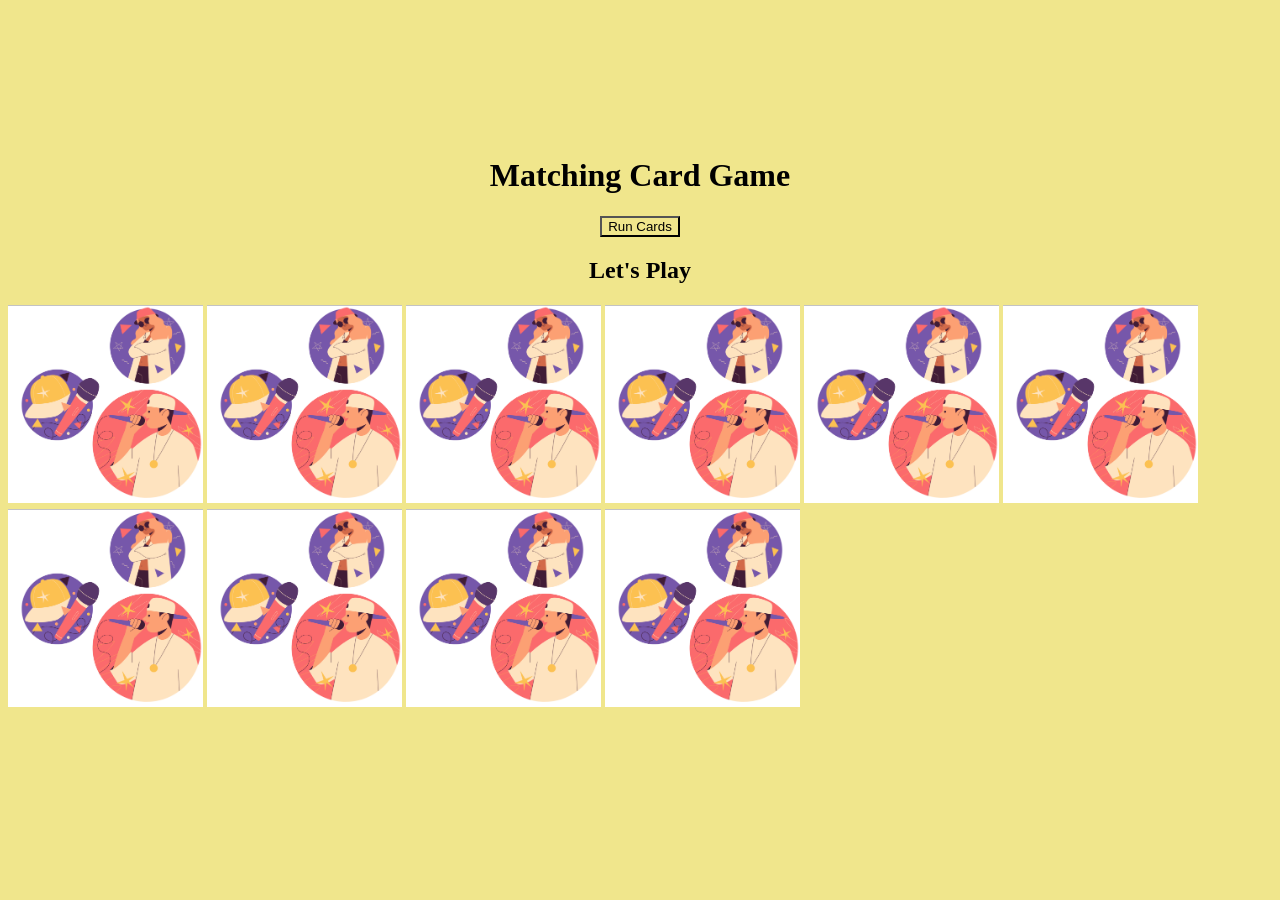
<file: index.html>
<!DOCTYPE html>
<html lang="en">

<head>
    <meta charset="utf-8">
    <meta name="description" content="Application that takes user through a matching card game">
    <meta name="viewport" content="width=device-width, initial-scale=1.0">
    <meta name="keywords" content="one, two, three">
    <title>Matching Cards Game</title>
    <link rel="stylesheet" href="css/style.css">
</head>

    <body>
    <div class="topContent">    
        <h1>Matching Card Game</h1>
        <button id="gamerun">Run Cards</button>
        <h2>Let's Play</h2>
    </div>
    <section class="cards">
     <!-- 
        Make a grid of images where onLoad there are 10 cards showing outer image
        
      -->

      <div id="cardone" data-src="img/Mic.jpg"> <img src="img/Rapper Vector Img.png"> </div>
      <div id="cardtwo" data-src="img/Breakdancing.jpg"> <img src="img/Rapper Vector Img.png"> </div>
      <div id="cardthree" data-src="img/Teacher.jpg"> <img src="img/Rapper Vector Img.png"> </div>
      <div id="cardfour" data-src="img/DJ.jpg"> <img src="img/Rapper Vector Img.png"> </div>
      <div id="cardfive" data-src="img/Mic.jpg"> <img src="img/Rapper Vector Img.png"> </div>
      <div id="cardsix" data-src="img/Breakdancing.jpg"> <img src="img/Rapper Vector Img.png"> </div>
      <div id="cardseven" data-src="img/Teacher.jpg"> <img src="img/Rapper Vector Img.png"> </div>
      <div id="cardeight" data-src="img/HipHopGraf.jpg"> <img src="img/Rapper Vector Img.png"> </div>
      <div id="cardnine" data-src="img/HipHopGraf.jpg"> <img src="img/Rapper Vector Img.png"> </div>
      <div id="cardten" data-src="img/DJ.jpg"> <img src="img/Rapper Vector Img.png"> </div>
    </section>
    

        <script type="text/javascript" src="js/main.js"></script>
    </body>

</html>
</file>
<file: css/style.css>
*{
    box-sizing: border-box;
    background-color: khaki;
}

body{
    padding-top: 10%;
}

h1, h2 {
text-align: center;
}

#gamerun{
text-align: center;
}

.topContent {
    text-align: center;
}

.outercard{
  
    flex-direction: row;
}

/* .cards{
    display: flex;
    flex-direction: row;
    flex-wrap: wrap;
} */

.cards div{
    /* border: 1px solid black; */
    display: inline-flex;
    flex-direction: row;
    justify-content: center;
    margin: none;
    padding: 0;
    width: 195px;
    height: 200px;
}
img{
    display: flex;
    flex-direction: row;
    overflow: scroll;
    width: 100%;
    object-fit:contain;
    /* height: 120%; */
}
</file>
